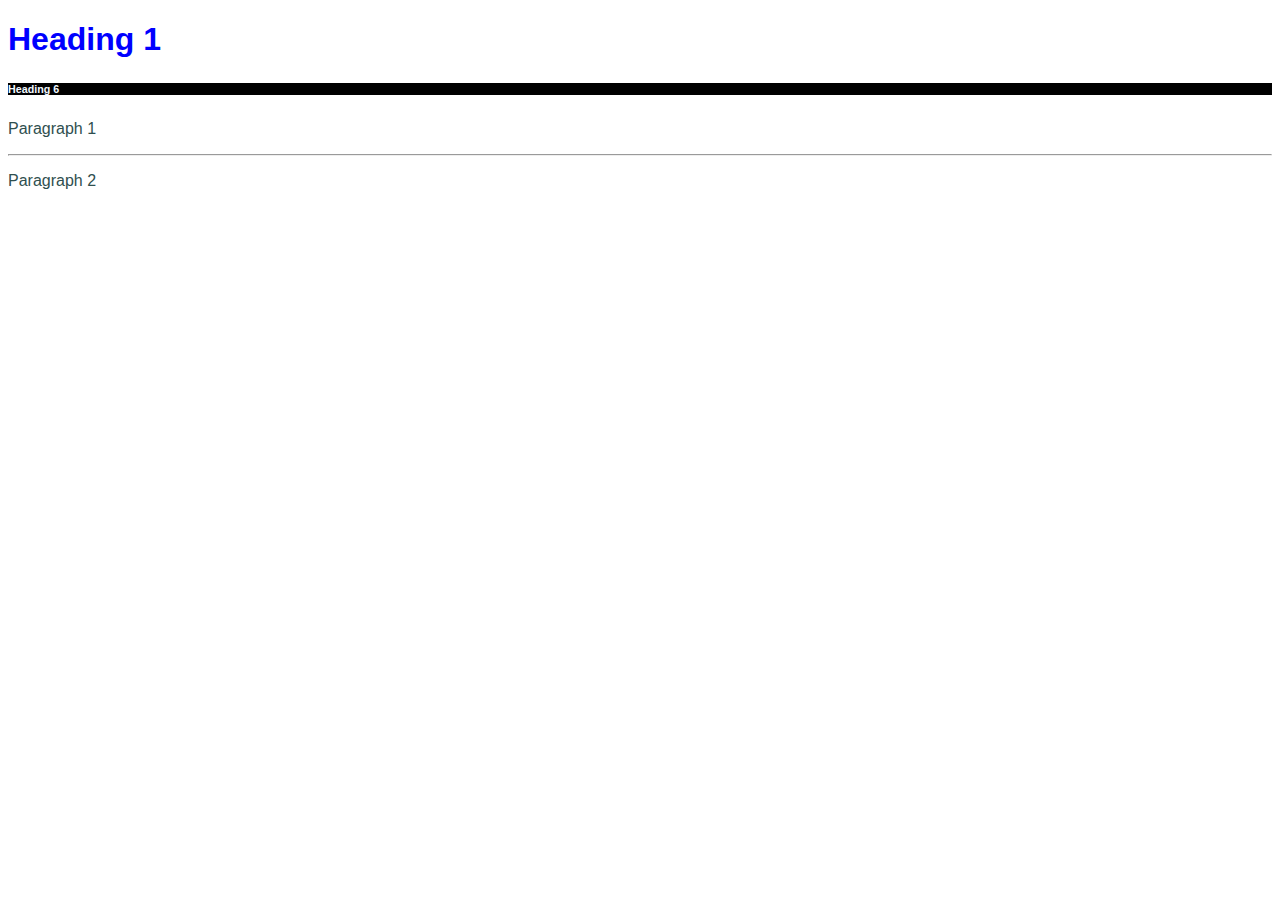
<file: index.html>
<!DOCTYPE html>
<html lang="en">
    <head>
        <meta charset="UTF-8">
        <meta http-equiv="X-UA-Compatible" content="IE=edge">
        <meta name="viewport" content="width=device-width, initial-scale=1.0">
        <title>Index Page</title>
        <link rel="stylesheet" href="style.css"/>
    </head>
    <body>
        <h1>Heading 1</h1>
        <h6>Heading 6</h6>
        <p>Paragraph 1</p>
        <hr>
        <p>Paragraph 2</p>
        
    </body>
</html>
</file>
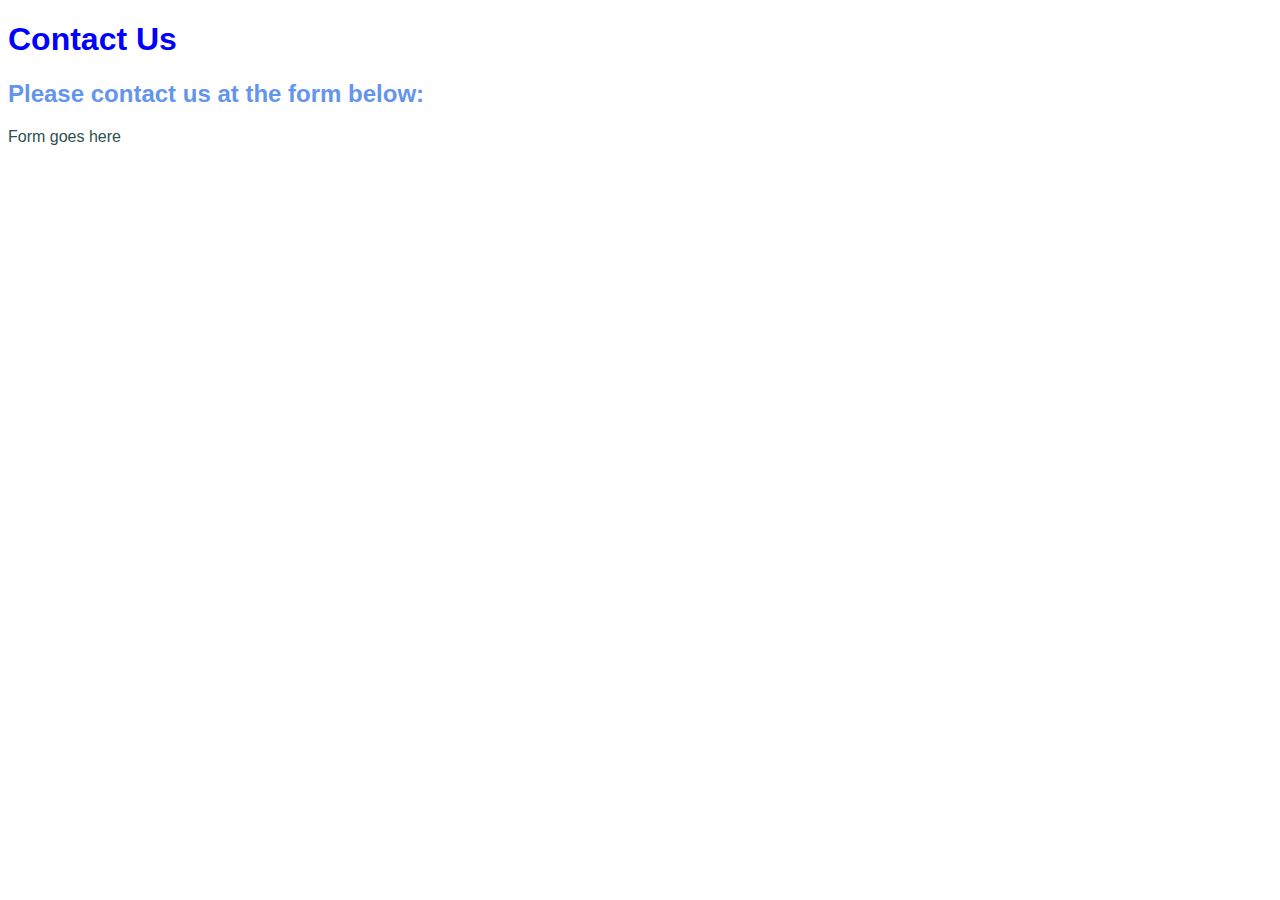
<file: contactus.html>
<!DOCTYPE html>
<html lang="en">
<head>
    <meta charset="UTF-8">
    <meta http-equiv="X-UA-Compatible" content="IE=edge">
    <meta name="viewport" content="width=device-width, initial-scale=1.0">
    <title>Contact Us</title>
    <link rel="stylesheet" href="style.css"/>
</head>
<body>
    <h1>Contact Us</h1>
    <h2>Please contact us at the form below:</h2>
    <p>Form goes here</p>
    
</body>
</html>
</file>
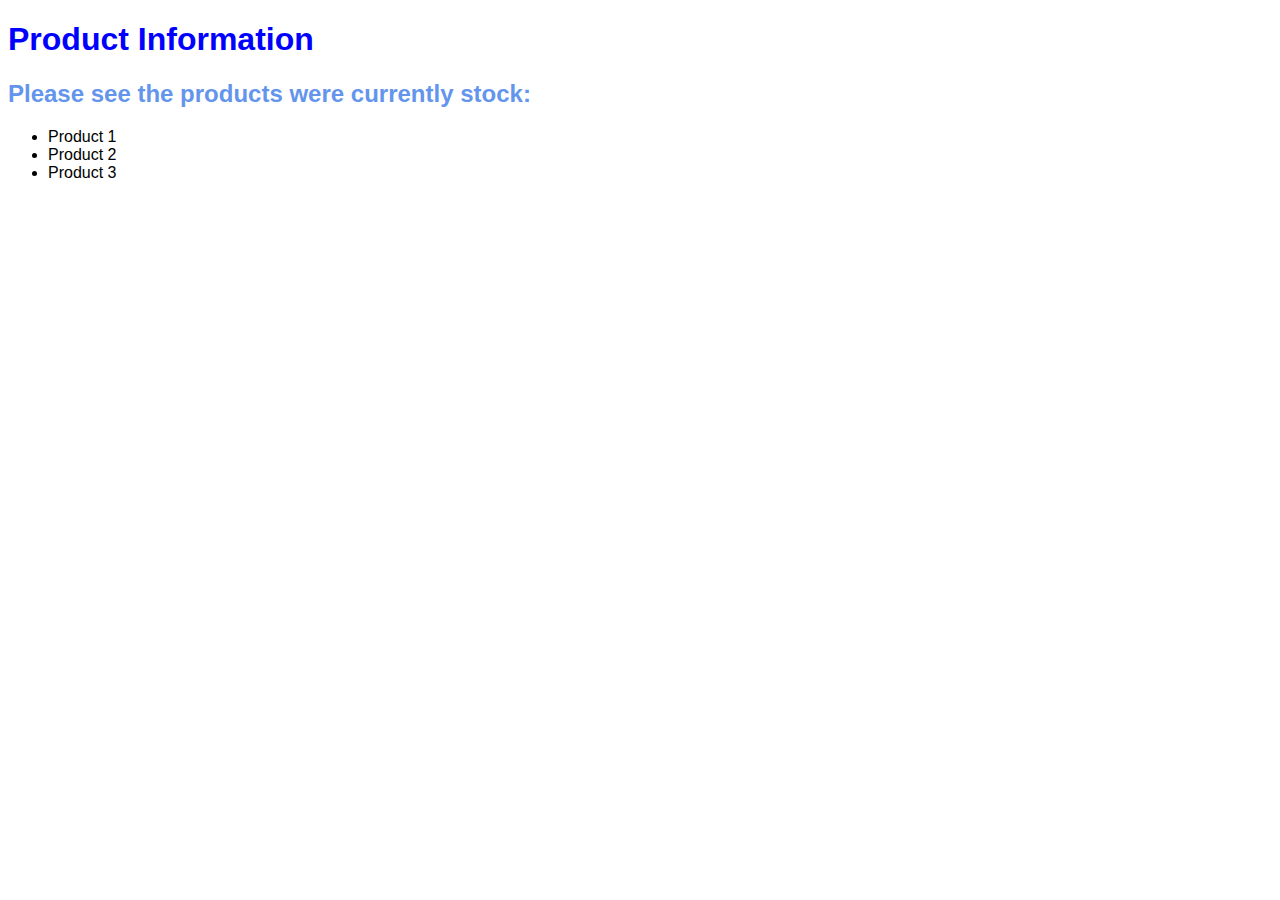
<file: products.html>
<!DOCTYPE html>
<html lang="en">
<head>
    <meta charset="UTF-8">
    <meta http-equiv="X-UA-Compatible" content="IE=edge">
    <meta name="viewport" content="width=device-width, initial-scale=1.0">
    <title>Product Catalog</title>
    <link rel="stylesheet" href="style.css"/>
</head>
<body>
    <h1>Product Information</h1>
    <h2>Please see the products were currently stock:</h2>
    <ul>
        <li>Product 1</li>
        <li>Product 2</li>
        <li>Product 3</li>
    </ul>
    
</body>
</html>
</file>
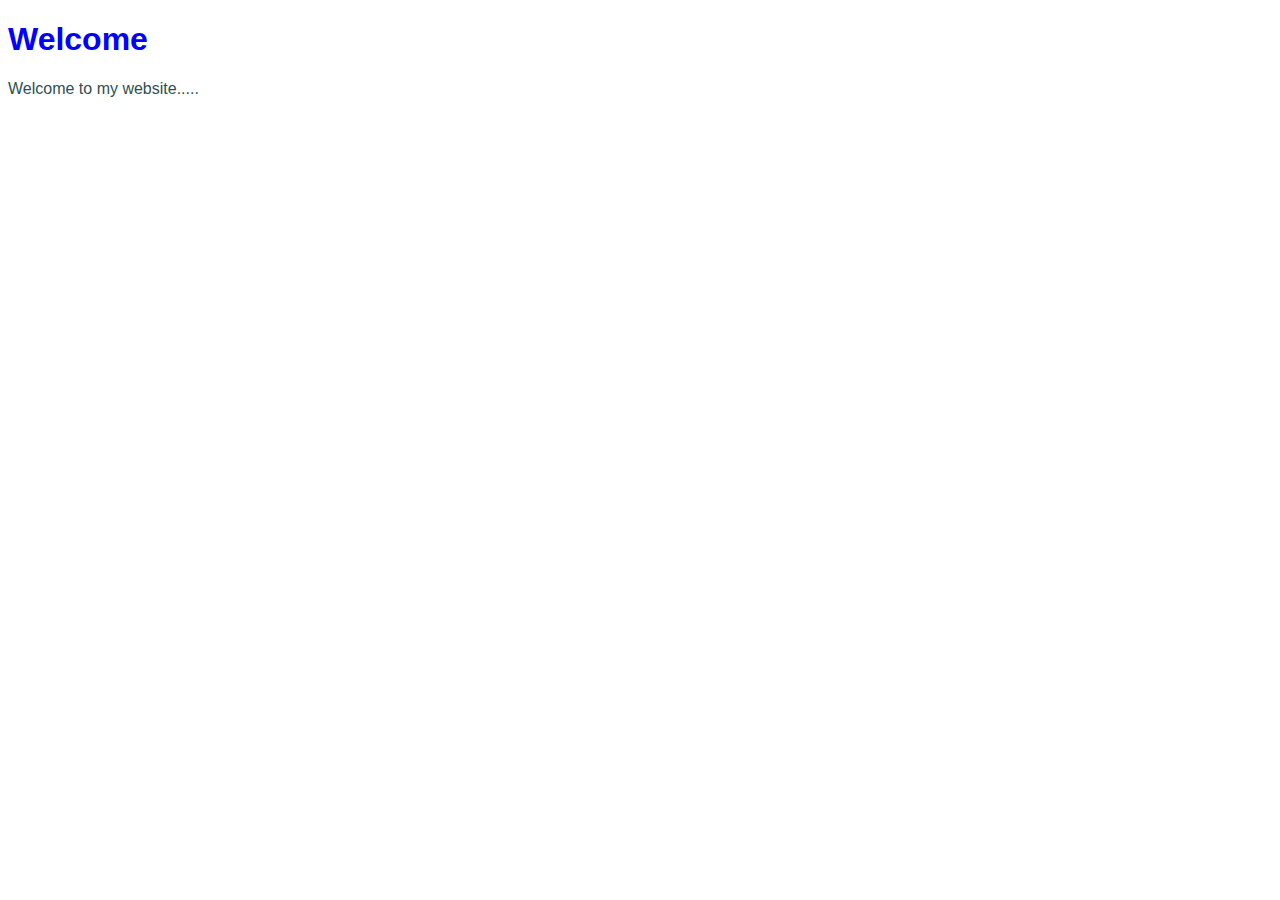
<file: welcome.html>
<!DOCTYPE html>
<html lang="en">
<head>
    <meta charset="UTF-8">
    <meta http-equiv="X-UA-Compatible" content="IE=edge">
    <meta name="viewport" content="width=device-width, initial-scale=1.0">
    <title>Welcome Page</title>
    <link rel="stylesheet" href="style.css"/>
</head>
<body>
    <h1>Welcome</h1>
    <p>Welcome to my website.....</p>
    
</body>
</html>
</file>
<file: style.css>
body{
    font-family:'Lucida Sans', 'Lucida Sans Regular', 'Lucida Grande', 'Lucida Sans Unicode', Geneva, Verdana, sans-serif
}
h1{
   color:blue;
}
h2{
    color:cornflowerblue;
}
p{
    color: darkslategray;
}
h6{
    background-color: black;
    color:aliceblue;
}
</file>
